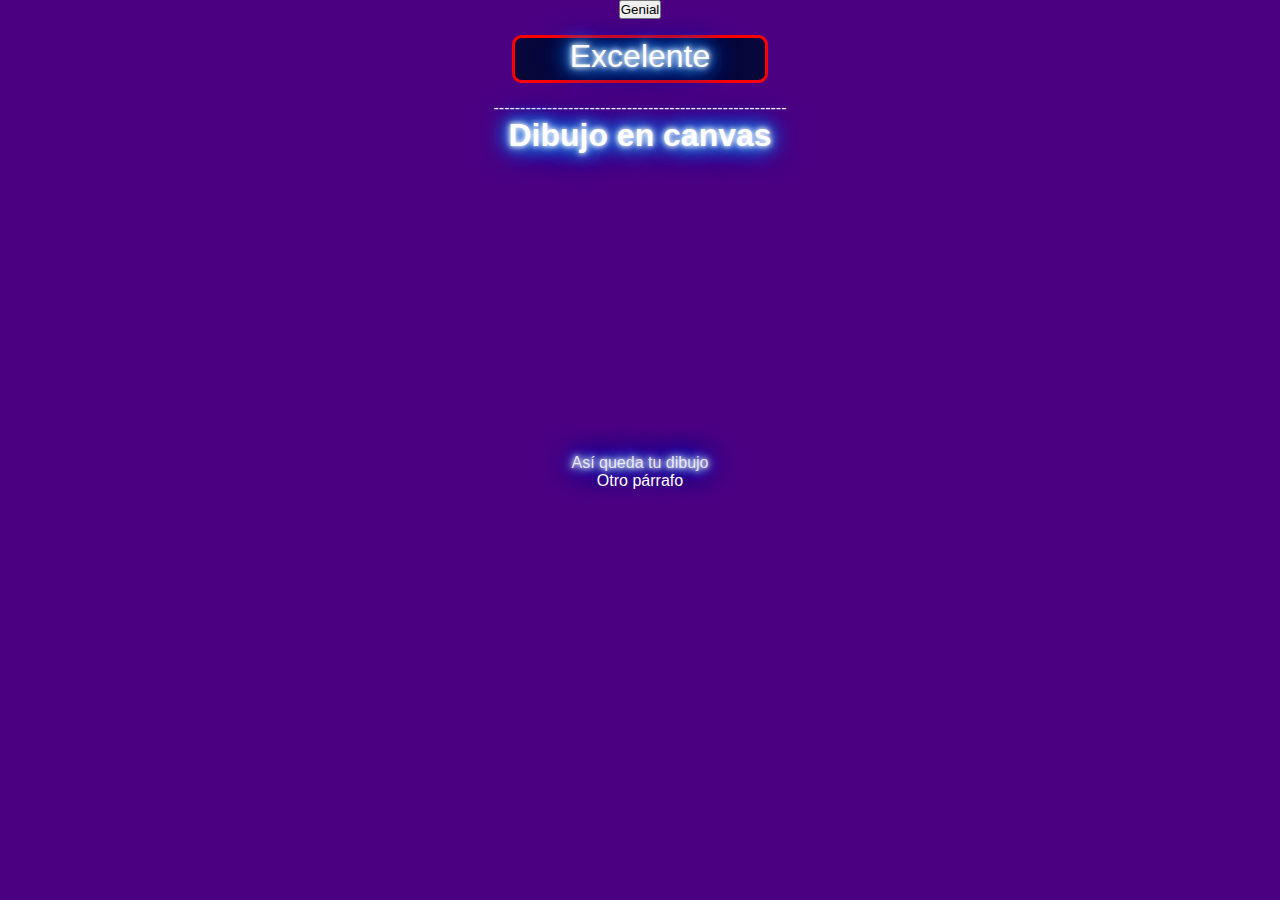
<file: javaScript-Tscript/1/index.html>
<!DOCTYPE html>
<html lang="en">
<head>
    <link rel="stylesheet" href="style.css">
    <meta charset="UTF-8">
    <meta http-equiv="X-UA-Compatible" content="IE=edge">
    <meta name="viewport" content="width=device-width, initial-scale=1.0">
    <title>Botón Js</title>
</head>
<body>
   <button id="btn">Genial</button>


   <div class="caja azul" id="caja">Excelente</div>
   <p></p>
    
-------------------------------------------------------

    <h1 class="neo" >Dibujo en canvas</h1>
    <canvas width="300" height="300" id="dibujito"></canvas>
    <p>Así queda tu dibujo</p>
    <div id="neo">Otro párrafo</div>







    <script src="index.js">  
    </script>
</body>
</html>
</file>
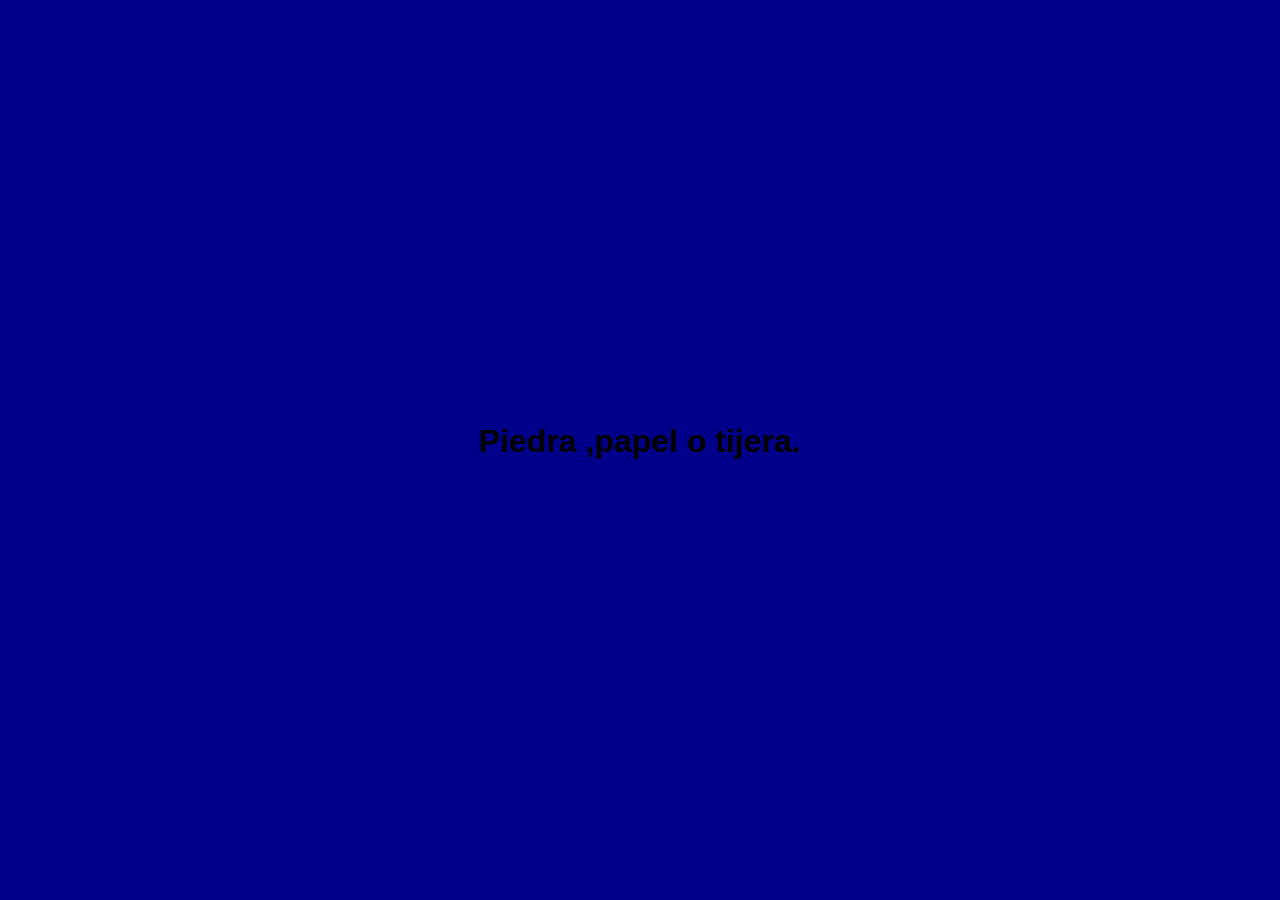
<file: javaScript-Tscript/10/index.html>
<!DOCTYPE html>
<html lang="es">
<head>
    <link rel="stylesheet" href="style.css">
    <meta charset="UTF-8">
    <meta http-equiv="X-UA-Compatible" content="IE=edge">
    <meta name="viewport" content="width=device-width, initial-scale=1.0">
    <title>Piedra ,papel o tijera.</title>
</head>
<body class="body">
    <h1 class="h1" id="h1">Piedra ,papel o tijera.</h1><br>
    



    

    <script src="one.js"></script>
</body>
</html>
</file>
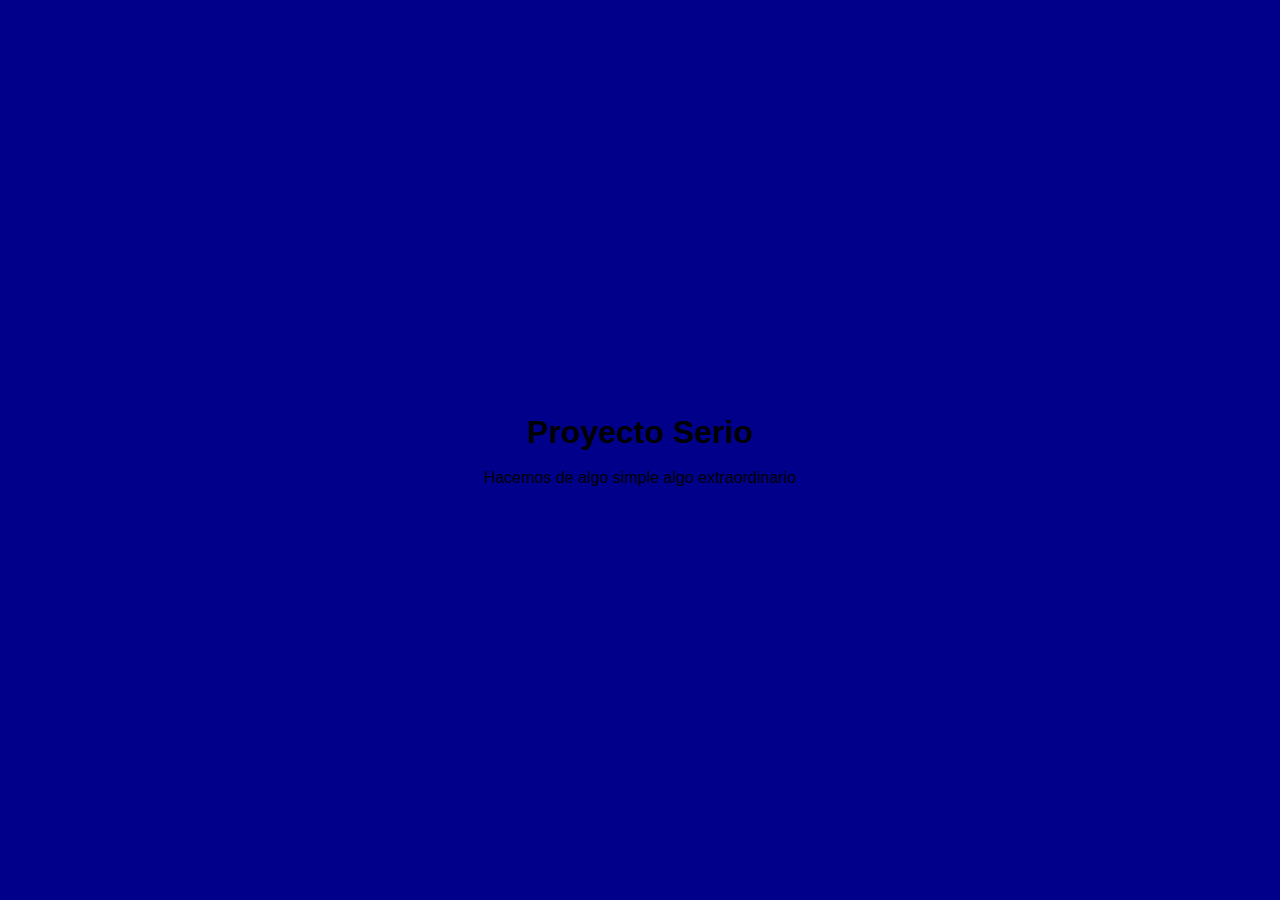
<file: javaScript-Tscript/11/index.html>
<!DOCTYPE html>
<html lang="es">
<head>
    <link rel="stylesheet" href="style.css">
    <meta charset="UTF-8">
    <meta http-equiv="X-UA-Compatible" content="IE=edge">
    <meta name="viewport" content="width=device-width, initial-scale=1.0">
    <title>Ejercicio 11</title>
</head>
<body class="body">
    <h1 class="h1" id="h1">Proyecto Serio</h1><br>
    <p class="p" id="p">Hacemos de algo simple algo extraordinario</p>
    <p class="p1" id="p1">Cargando...</p>
    



    

    <script src="one.js"></script>
</body>
</html>
</file>
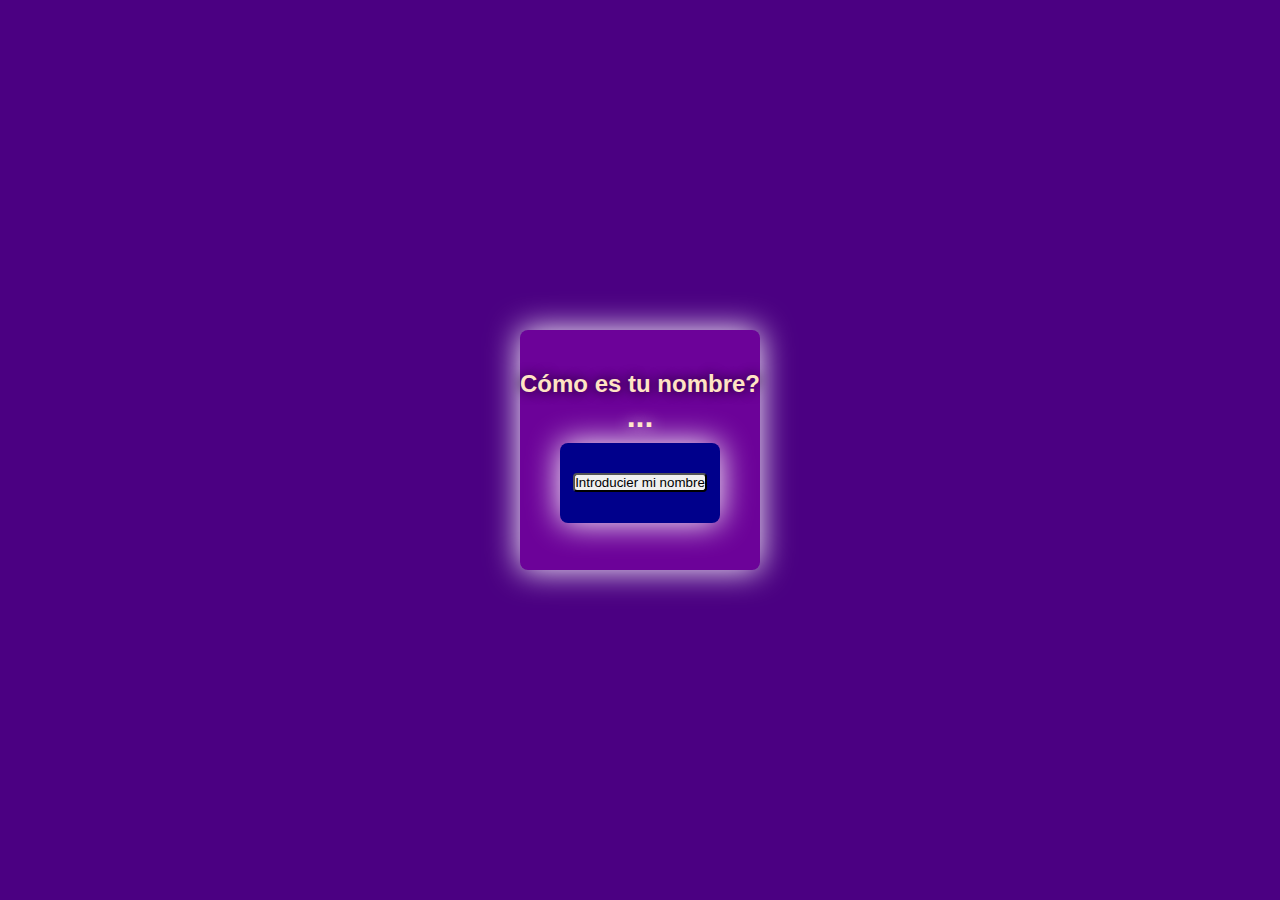
<file: javaScript-Tscript/3/index.html>
<!DOCTYPE html>
<html lang="en">
<head>
    <link rel="stylesheet" href="style.css">
    <meta charset="UTF-8">
    <meta http-equiv="X-UA-Compatible" content="IE=edge">
    <meta name="viewport" content="width=device-width, initial-scale=1.0">
    <title>Document</title>
</head>
<body class="body" id="body">
    <div class="container" id="container">
        <div class="caja1" id="caja1">
            <h2 class="h2" id="h2">Cómo es tu nombre?</h2>
            <h1 class="h1" id="h1">...</h1>
            <div class="caja2" id="caja2">
                <button class="button" id="button">Introducier mi nombre</button>
            </div>
            
        </div>
    </div>
    


    <script src="one.js"></script>
</body>
</html>
</file>
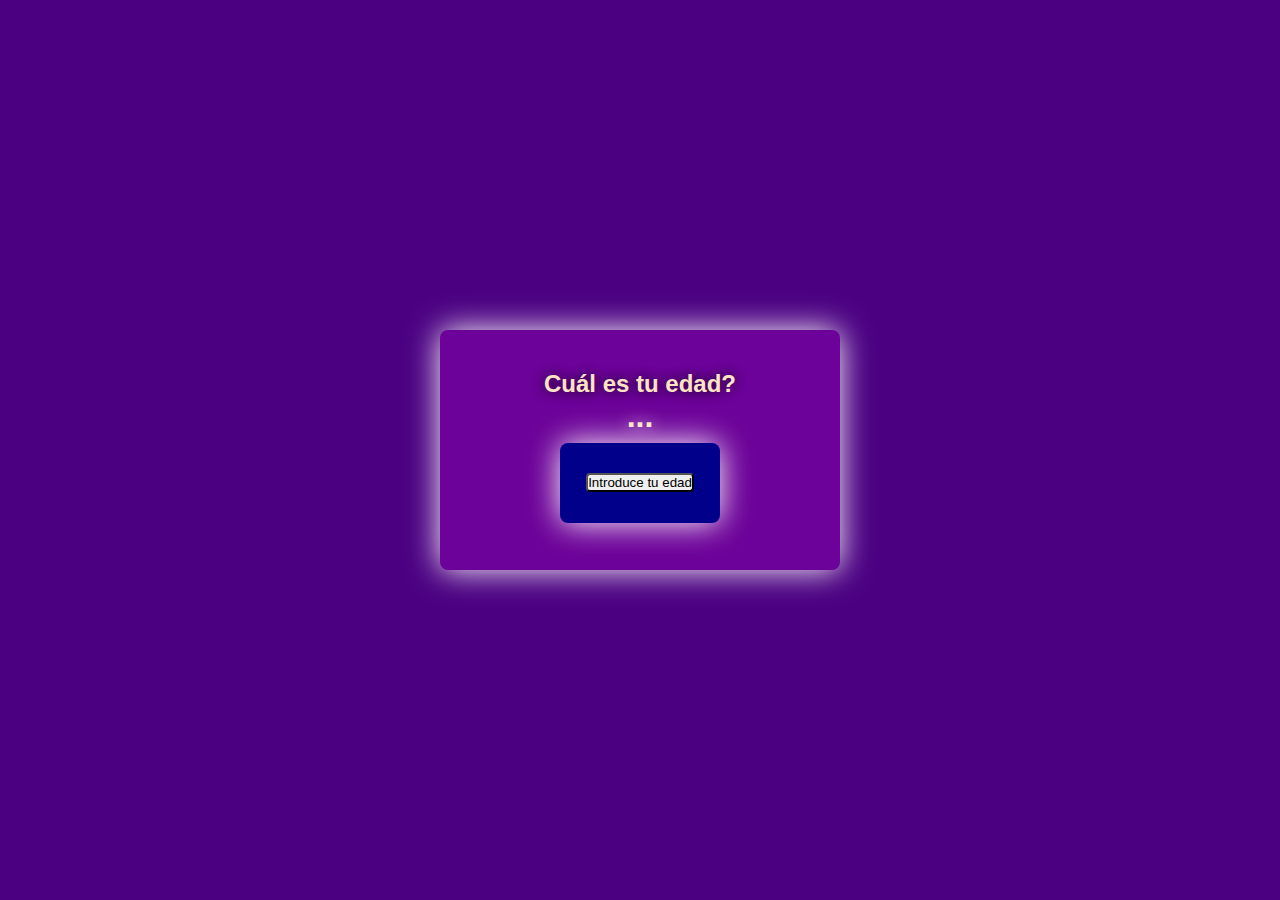
<file: javaScript-Tscript/4/index.html>
<!DOCTYPE html>
<html lang="en">
<head>
    <link rel="stylesheet" href="style.css">
    <meta charset="UTF-8">
    <meta http-equiv="X-UA-Compatible" content="IE=edge">
    <meta name="viewport" content="width=device-width, initial-scale=1.0">
    <title>Document</title>
</head>
<body class="body" id="body">
    <div class="container" id="container">
        <div class="caja1" id="caja1">
            <h2 class="h2" id="h2">Cuál es tu edad?</h2>
            <h1 class="h1" id="h1">...</h1>
            <div class="caja2" id="caja2">
                <button class="button" id="button">Introduce tu edad</button>
            </div>
            
        </div>
    </div>
    


    <script src="one.js"></script>
</body>
</html>
</file>
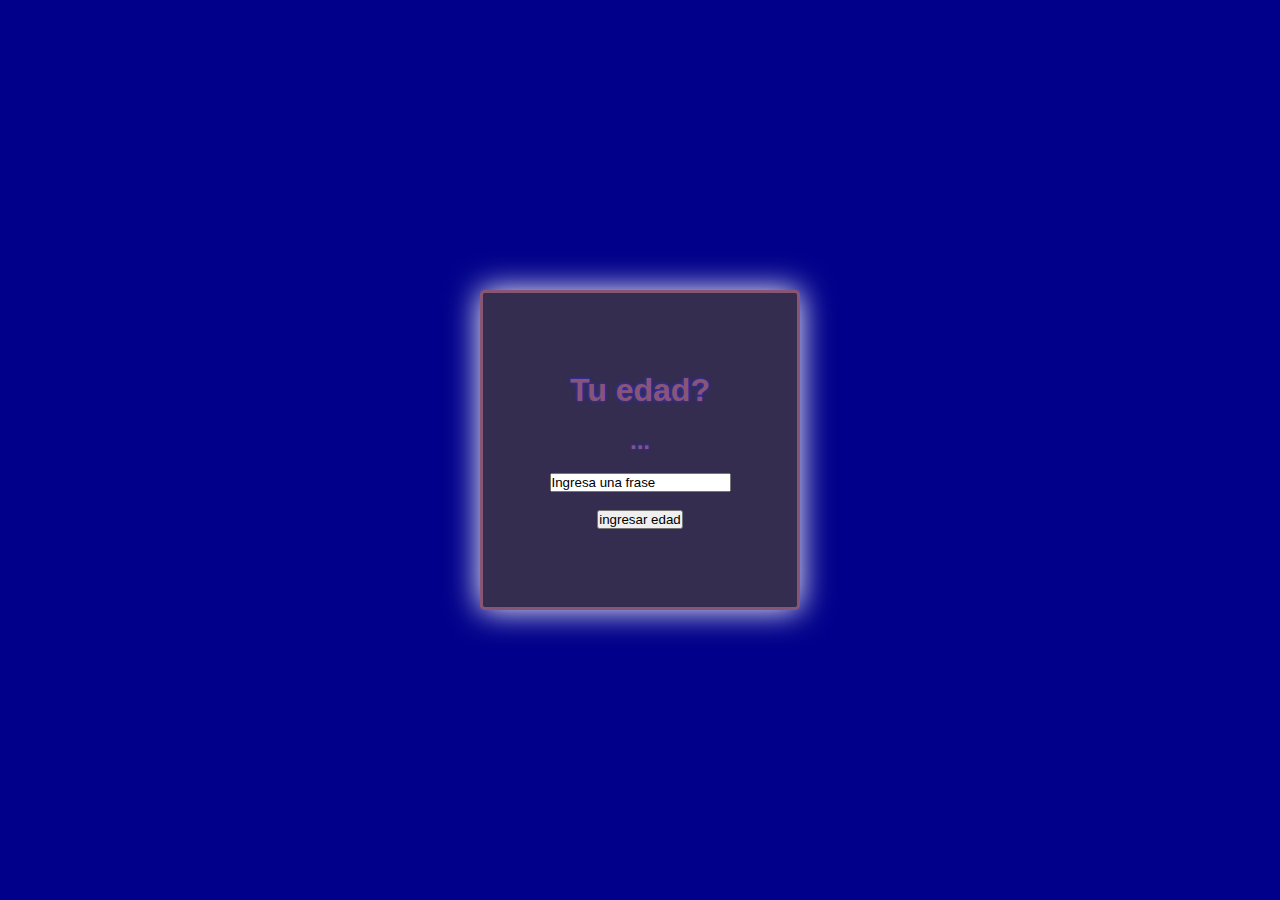
<file: javaScript-Tscript/8/index.html>
<!DOCTYPE html>
<html lang="en">
<head>
    <link rel="stylesheet" href="style.css">
    <meta charset="UTF-8">
    <meta http-equiv="X-UA-Compatible" content="IE=edge">
    <meta name="viewport" content="width=device-width, initial-scale=1.0">
    <title>Ejercicio 8</title>
</head>
<body class="body" id="body">
    <div class="container" id="container" value="Ingresa edad"/>

        <h1 class="h1" id="h1">Tu edad?</h1><br>
        <h2 class="h2" id="h2">...</h2><br>
        <input type="text" id="textoLineas" value="Ingresa una frase"><br>
        <input type="button" class="boton" id="botoncito" value="ingresar edad">

    </div>
    


    <script src="one.js"></script>
</html>
</file>
<file: javaScript-Tscript/1/style.css>
*{
    margin: 0;
    padding: 0;
    box-sizing: border-box;
    font-family: 'Trebuchet MS', 'Lucida Sans Unicode', 'Lucida Grande', 'Lucida Sans', Arial, sans-serif;
}

body{
    width: 100%;
    height: 100%;
    background-color: indigo;
    color: white;
    display: flex;
    align-items: center;
    justify-content: center;
    flex-direction: column;
}

.caja{
    font-size: 2em;
    text-align: center;
    color:rgba(255, 255, 255, 0.459);
    text-shadow: 0 0 5px rgb(255, 255, 255),
    0 0 10px rgb(255, 255, 255), 0 0 15px #0073e6,
    0 0 20px #0073e6, 0 0 25px #0073e6,
    0 0 30px #0073e6, 0 0 35px #0073e6;
    margin: .5em;
    height: 1.5em;
    width: 8em;
    border: red solid .1em;
    border-radius: 0.3em;
    -webkit-border-radius: 0.3em;
    -moz-border-radius: 0.3em;
    -ms-border-radius: 0.3em;
    -o-border-radius: 0.3em;
}

.caja.azul{
    border:black .1 solid;
    background:rgb(7, 7, 59);
    color:white;
}

.caja:hover {
    color:orange;
    text-shadow: 0 0 5px rgb(255, 255, 255),
    0 0 10px rgb(255, 255, 255), 0 0 15px #0073e6,
    0 0 20px #0073e6, 0 0 25px #0073e6,
    0 0 30px #0073e6, 0 0 35px #0073e6
}

.neo{
    color:rgb(255, 255, 255);
    text-shadow: 0 0 5px rgb(255, 255, 255),
    0 0 10px rgb(255, 255, 255), 0 0 15px #0073e6,
    0 0 20px #0073e6, 0 0 25px #0073e6,
    0 0 30px #0073e6, 0 0 35px #0073e6
}

p{
    color:rgba(249, 249, 249, 0.87);
    text-shadow: 0 0 5px rgb(255, 255, 255),
    0 0 10px rgb(255, 255, 255), 0 0 15px #0073e6,
    0 0 20px #0073e6, 0 0 25px #0073e6,
    0 0 30px #0073e6, 0 0 35px #0073e6
}
</file>
<file: javaScript-Tscript/10/style.css>
*{
    margin: 0;
    padding: 0;
    box-sizing: border-box;
    font-family: 'Trebuchet MS', 'Lucida Sans Unicode', 'Lucida Grande', 'Lucida Sans', Arial, sans-serif;
}


.body{
    width: 100vw;
    height: 100vh;
    background-color: darkblue;
    display: flex;
    align-items: center;
    justify-content: center;
    flex-direction: column;
}
</file>
<file: javaScript-Tscript/11/style.css>
*{
    margin: 0;
    padding: 0;
    box-sizing: border-box;
    font-family: 'Trebuchet MS', 'Lucida Sans Unicode', 'Lucida Grande', 'Lucida Sans', Arial, sans-serif;
}


.body{
    width: 100vw;
    height: 100vh;
    background-color: darkblue;
    display: flex;
    align-items: center;
    justify-content: center;
    flex-direction: column;
}
</file>
<file: javaScript-Tscript/3/style.css>
*{
    margin: 0;
    padding: 0;
    box-sizing: border-box;
    font-family: 'Trebuchet MS', 'Lucida Sans Unicode', 'Lucida Grande', 'Lucida Sans', Arial, sans-serif;
}

.body{
    width: 100vw;
    height: 100vh;
    background-color: indigo;
    display: flex;
    align-items: center;
    justify-content: center;
}

.caja1{
    color: bisque;
    width: 15em;
    height: 15em;
    background-color: rgb(108, 2, 153);
    box-shadow: 0 0 2em white;
    border-radius: .5em;
    -webkit-border-radius: .5em;
    -moz-border-radius: .5em;
    -ms-border-radius: .5em;
    -o-border-radius: .5em;
    display: flex;
    align-items: center;
    justify-content: center;
    flex-direction: column;
}

.caja2{
    text-align: center;
    margin: .5em;
    color: white;
    width: 10em;
    height: 5em;
    background-color:darkblue;
    box-shadow: 0 0 2em white;
    border-radius: .5em;
    -webkit-border-radius: .5em;
    -moz-border-radius: .5em;
    -ms-border-radius: .5em;
    -o-border-radius: .5em;
    display: flex;
    align-items: center;
    justify-content: center;
    flex-direction: column;
}

.h2{
    text-shadow: 0 0 .5em rgb(14, 3, 21);
}

.h1{
    text-align: center;
    text-shadow: 0 0 .5em rgb(255, 255, 255);
}

.button{
    text-align: center;
    border-radius: .3em;
    -webkit-border-radius: .3em;
    -moz-border-radius: .3em;
    -ms-border-radius: .3em;
    -o-border-radius: .3em;
}
</file>
<file: javaScript-Tscript/4/style.css>
*{
    margin: 0;
    padding: 0;
    box-sizing: border-box;
    font-family: 'Trebuchet MS', 'Lucida Sans Unicode', 'Lucida Grande', 'Lucida Sans', Arial, sans-serif;
}

.body{
    width: 100vw;
    height: 100vh;
    background-color: indigo;
    display: flex;
    align-items: center;
    justify-content: center;
}

.caja1{
    color: bisque;
    width: 25em;
    height: 15em;
    background-color: rgb(108, 2, 153);
    box-shadow: 0 0 2em white;
    border-radius: .5em;
    -webkit-border-radius: .5em;
    -moz-border-radius: .5em;
    -ms-border-radius: .5em;
    -o-border-radius: .5em;
    display: flex;
    align-items: center;
    justify-content: center;
    flex-direction: column;
}

.caja2{
    text-align: center;
    margin: .5em;
    color: white;
    width: 10em;
    height: 5em;
    background-color:darkblue;
    box-shadow: 0 0 2em white;
    border-radius: .5em;
    -webkit-border-radius: .5em;
    -moz-border-radius: .5em;
    -ms-border-radius: .5em;
    -o-border-radius: .5em;
    display: flex;
    align-items: center;
    justify-content: center;
    flex-direction: column;
}

.h2{
    text-align: center;
    text-shadow: 0 0 .5em rgb(14, 3, 21);
}

.h1{
    text-align: center;
    text-shadow: 0 0 .5em rgb(255, 255, 255);
}

.button{
    text-align: center;
    border-radius: .3em;
    -webkit-border-radius: .3em;
    -moz-border-radius: .3em;
    -ms-border-radius: .3em;
    -o-border-radius: .3em;
}
</file>
<file: javaScript-Tscript/8/style.css>
*{
    margin: 0;
    padding: 0;
    box-sizing: border-box;
    font-family: 'Trebuchet MS', 'Lucida Sans Unicode', 'Lucida Grande', 'Lucida Sans', Arial, sans-serif;
}


.body{
    width: 100vw;
    height: 100vh;
    background-color: darkblue;
    display: flex;
    align-items: center;
    justify-content: center;
}
   


.container{
    width: 20em;
    height: 20em;
    border-style: solid;
    border-radius: .3em;
    display: flex;
    align-items: center;
    justify-content: center;
    flex-direction: column;
    -webkit-border-radius: .3em;
    -moz-border-radius: .3em;
    -ms-border-radius: .3em;
    -o-border-radius: .3em;
    background-color: #342d50;
    color: #895575;
    text-shadow: 0 0 .2em rgb(46, 46, 254);
    box-shadow:0 0 2em  #ffffff;
    
}

.boton{
    cursor: pointer;
}
</file>
